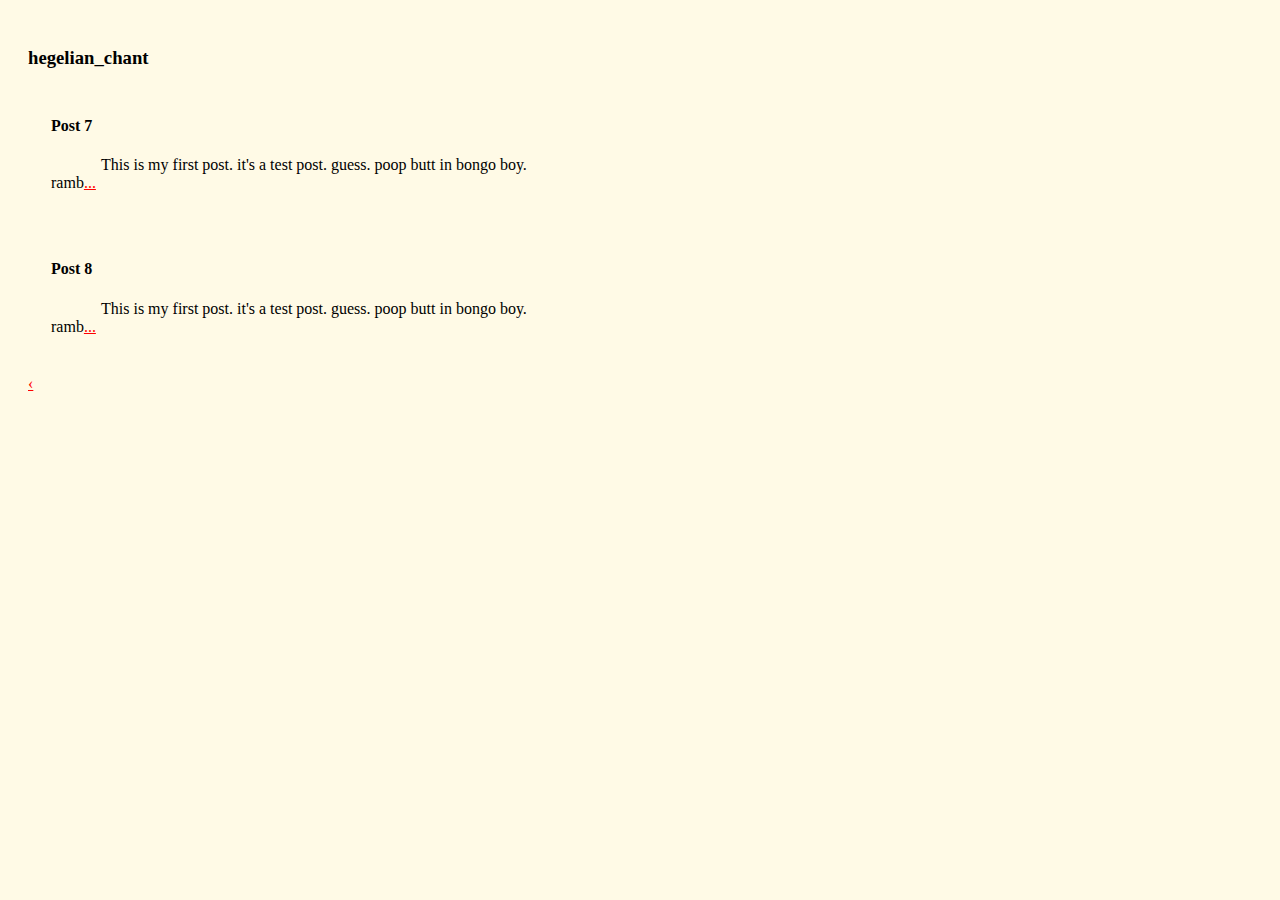
<file: index_page2.html>
<!DOCTYPE html>
<html>
<head>
	   <link rel="stylesheet" type="text/css" href="style.css">
</head>

<body>


	<h3>
	hegelian_chant
	</h3>

	<div class="post">
		<h4>
			Post 7
		</h4>
		<p>
			This is my first post. it's a test post. guess. poop butt in bongo boy. ramb<A HREF="post1.html">...</A>
		</p>
	</div>

	<div class="post">
		<h4>
			Post 8
		</h4>
		<p>
			This is my first post. it's a test post. guess. poop butt in bongo boy. ramb<A HREF="post1.html">...</A>
		</p>
	</div>


	<a href="index.html" class="previous round">&#8249;</a>
	<!--<a href="#" class="next round">&#8250;</a>-->

</body>

</html>
</file>
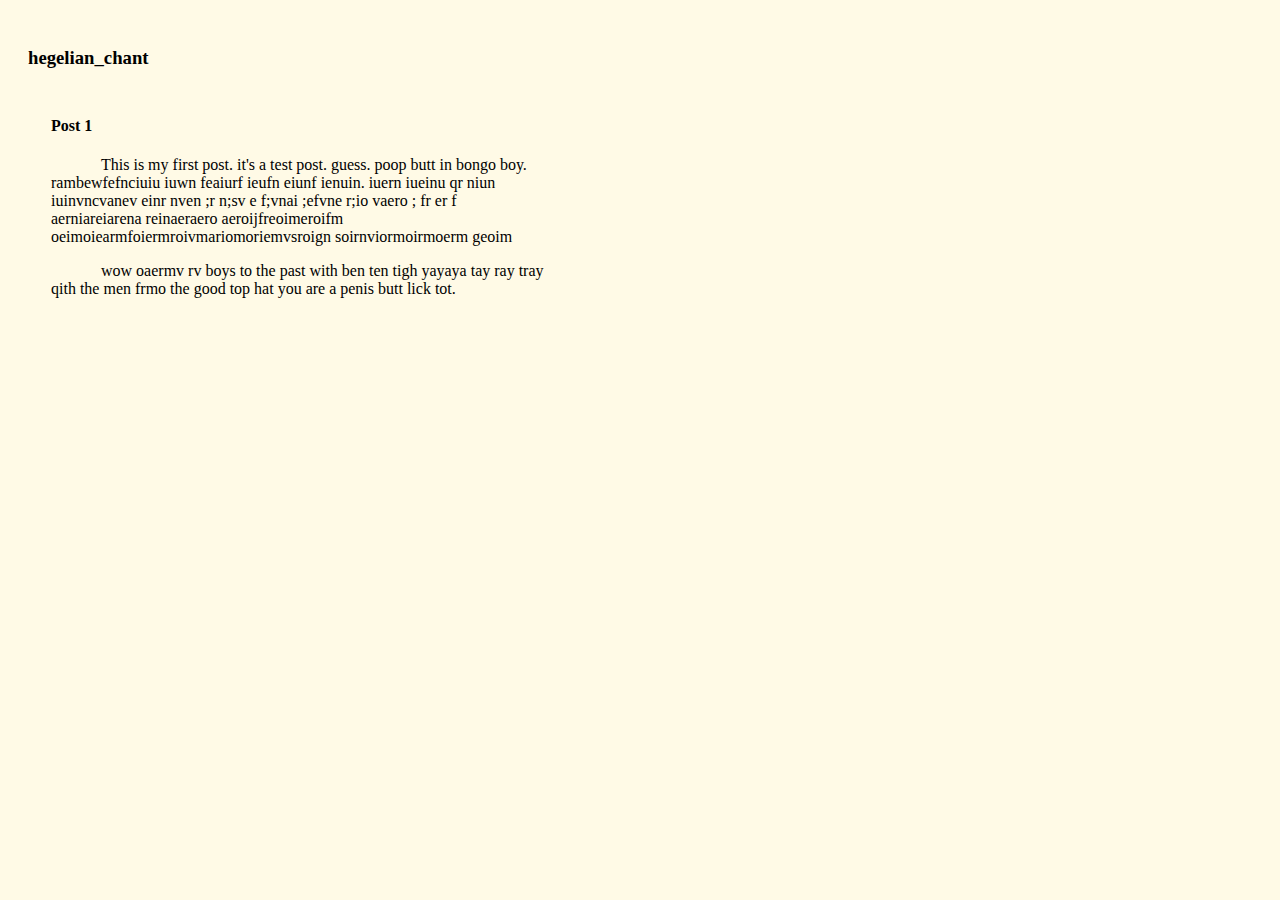
<file: post1.html>
<!DOCTYPE html>
<html>
<head>
	   <link rel="stylesheet" type="text/css" href="style.css">
</head>

<body>

	<h3>
	hegelian_chant
	</h3>

	<div class="post">
		<h4>
			Post 1
		</h4>
		<p>
			This is my first post. it's a test post. guess. poop butt in bongo boy. rambewfefnciuiu iuwn feaiurf ieufn eiunf ienuin. iuern iueinu qr niun iuinvncvanev einr nven ;r n;sv e f;vnai ;efvne r;io vaero ; fr er f aerniareiarena reinaeraero

			aeroijfreoimeroifm oeimoiearmfoiermroivmariomoriemvsroign soirnviormoirmoerm geoim
		</p>
		<p>
			wow oaermv rv boys to the past with ben ten tigh yayaya tay ray tray qith the men frmo the good top hat you are a penis butt lick tot.
		</p>
	</div>


</body>

</html>
</file>
<file: style.css>
body {
	padding: 20px;
	font-family: "Palatino Linotype", "Book Antiqua", Palatino, serif;
	background: #fffae6;

}


.post {

	width: 500px;
  	border: 15px;
  	padding: 8px;
  	margin: 15px;

}

p {

	text-indent: 50px;

}

 /* unvisited link */
a:link {
  color: red;
}

/* visited link */
a:visited {
  color: green;
}

/* mouse over link */
a:hover {
  color: pink;
}

/* selected link */
a:active {
  color: blue;
} 







.previous {
  background-color: #fffae6;
  color: black;
}

.next {
  background-color: #fffae6;
  color: white;
}
</file>
